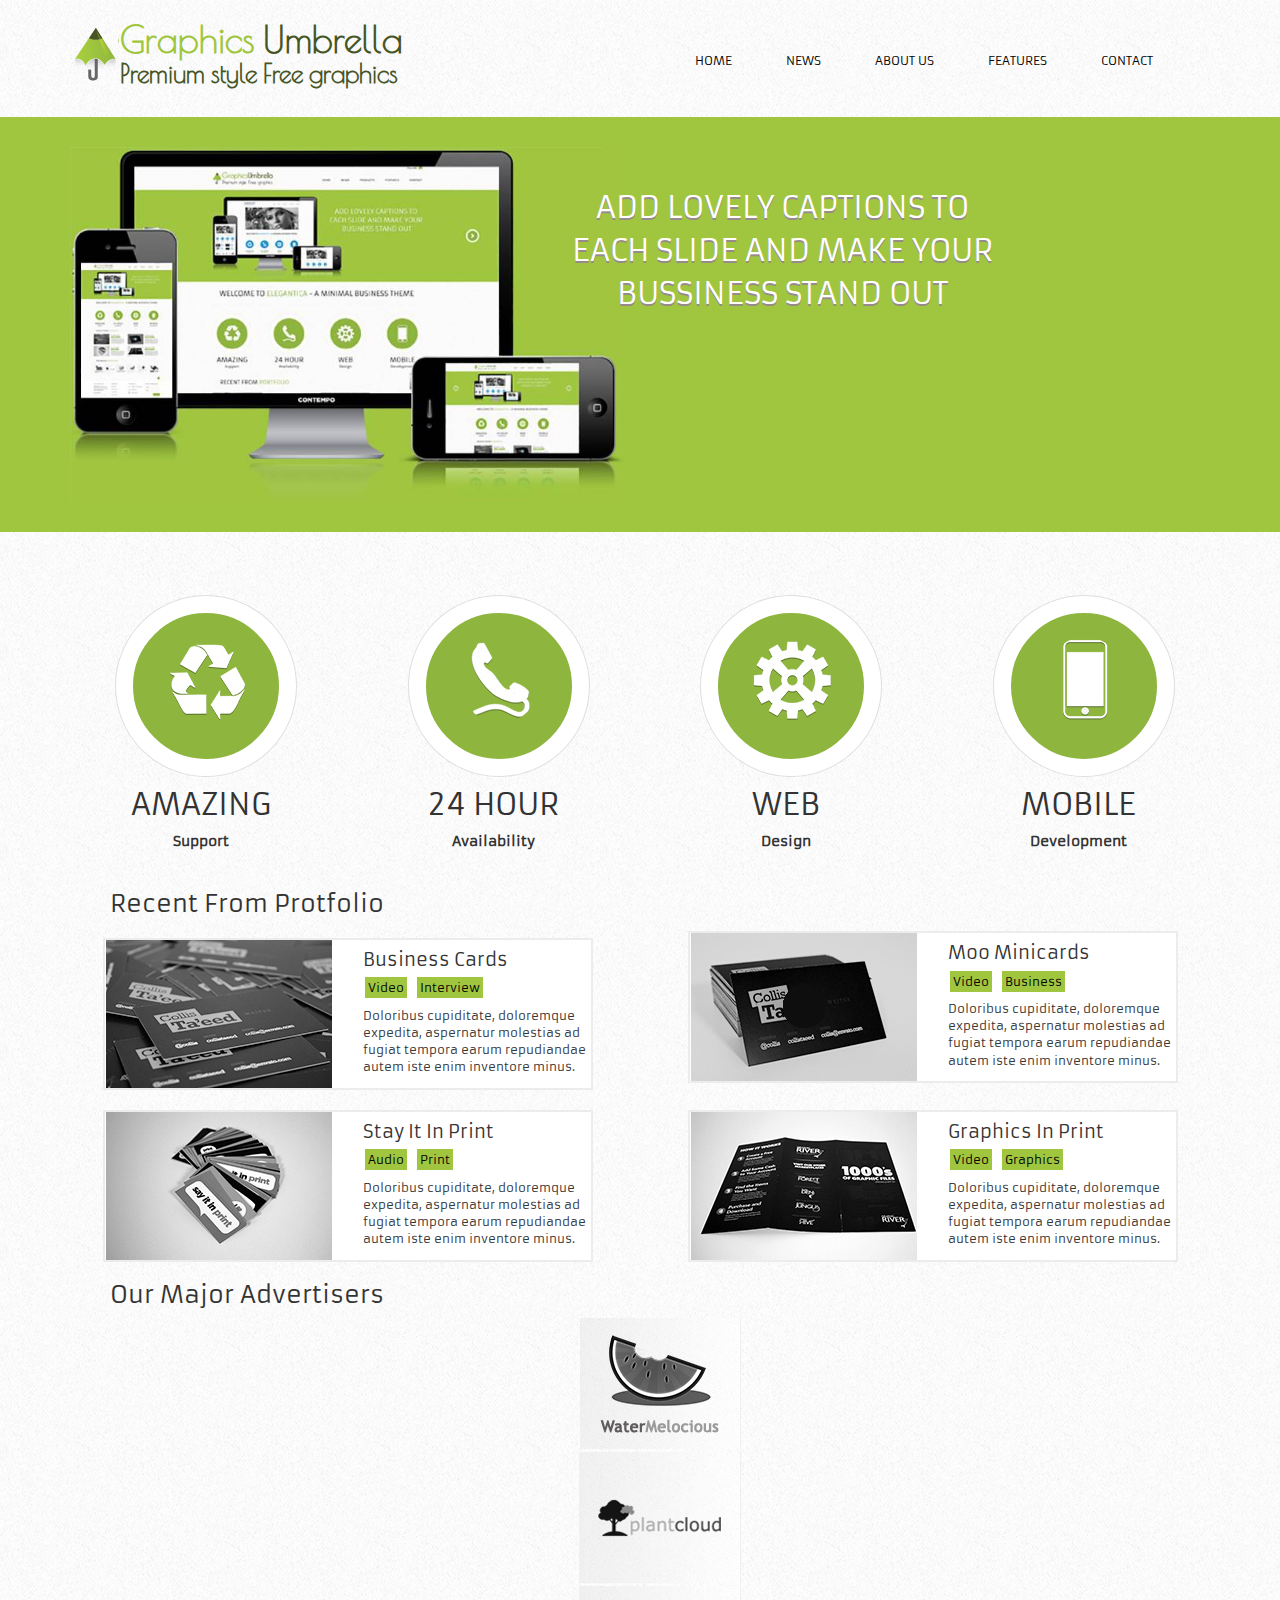
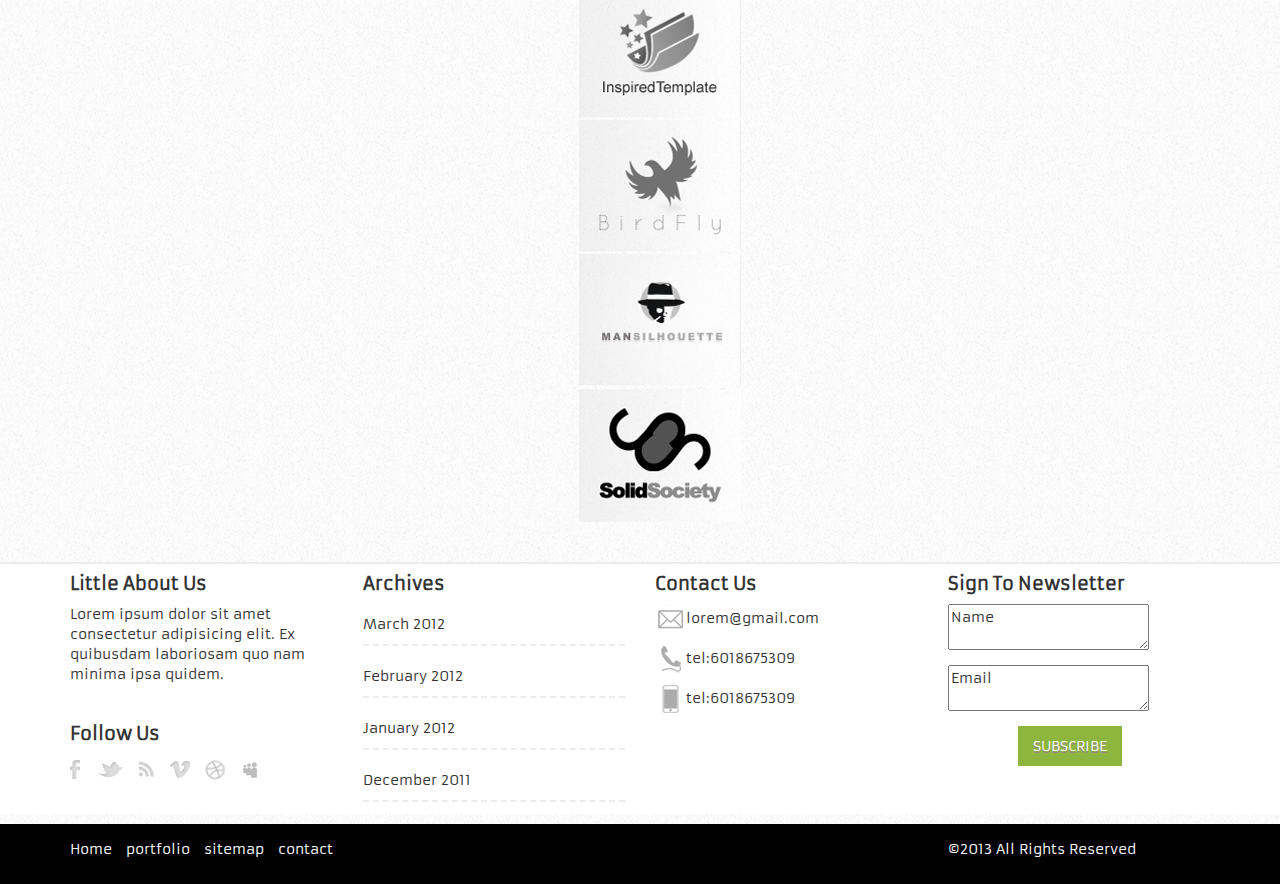
<file: index.html>
<!DOCTYPE html>
<html lang="en">
<head>
    <meta charset="UTF-8">
    <meta name="viewport" content="width=device-width, initial-scale=1.0">
    <meta http-equiv="X-UA-Compatible" content="ie=edge">
    <title>Graphics Umbrella</title>
    <link rel="stylesheet" href="css/bootstrap.css">
    <link href="https://fonts.googleapis.com/css?family=Armata|Poiret+One&display=swap" rel="stylesheet">
    <link rel="stylesheet" href="css/style.css">
</head>
<body>
    <div class="wrapper">
        <div class="header">
            <div class="container">
                <div class="row">
                    <div class="col-sm-6">
                        <div class="row">
                            <div class="col-sm-2">
                                <img src="media/logo_umbrella.png" alt="placeholder" class="logo">
                                <span class="sr-only"> Graphics Umbrella</span> 
                                <!-- sr-only screen reader only -->
                            </div>
                            <div class="col-sm-10">
                            <h1 class="top"><strong><span>Graphics</span> Umbrella</strong></h1>
                            <h1 class="bottom"><strong>Premium style Free graphics</strong> </h1>
                            </div>
                        </div>
                    </div><!-- ./col-sm-6 -->
                    <div class="col-sm-6">
                        <div class="top_nav">
                            <ul class="index">
                                    <li class="index"><a href="#link">Home</a></li>
                                    <li class="index"><a href="file:///C:/Users/Toya/Desktop/lessons/projects/graphicsumbrella/index3.html#link" target="_blank">News</a></li>
                                    <li class="index"><a href="file:///C:/Users/Toya/Desktop/lessons/projects/graphicsumbrella/index2.html" target="_blank">About Us</a></li>
                                    <li class="index"><a href="#link">Features</a></li>
                                    <li class="index"><a href="#link">Contact</a></li>
                                </ul>
                        </div><!-- ./top_nav -->
                    </div><!-- ./ col-sm-6-->
                </div><!-- ./row -->
            </div><!-- ./container -->
        </div><!-- ./header -->
            
        <div class="main">
            <div class="hero">
                <div class="container">
                    <div class="row"> 
                        <div class="col-sm-6">
                            <a href="#link">
                                <img class="img-responsive" src="media/hero-image.jpg" alt="image of tablet and cell phone">
                            </a>
                        </div><!-- /.col-sm-3 -->
                        
                        <div class="col-sm-6">
                            <p>add lovely captions to <br> each slide and make your <br> bussiness stand out</p>
                        </div><!-- /.col-sm-3 -->
                    </div><!-- /.row  -->
                </div><!-- /.container  -->
            </div><!-- /.hero -->

            <div class="branding">
                <div class="container">
                    <div class="services">
                        <div class="row">
                            <div class="col-sm-3 round">
                                <div class="border"></div>
                                <img class="img-responsive " src="media/icon-recycle.gif" alt="" ><h2>amazing</h2>
                                <p><strong>support</strong> </p> 
                            </div><!-- /.col-sm-3 -->
                            
                            <div class="col-sm-3 round">
                                <div class="border"></div>
                                <img class="img-responsive " src="media/icon-phone.gif" alt="">
                                <h2>24 hour</h2>
                                <p><strong>availability</strong></p>
                            </div><!-- /.col-sm-3 -->
                            
                            <div class="col-sm-3 round">
                                <div class="border"></div>
                                <img class="img-responsive " src="media/icon-cog.gif" alt="">
                                <h2>web</h2>
                                <p><strong>design</strong> </p>
                            </div><!-- /.col-sm-3 -->
                            
                            <div class="col-sm-3 round">
                                <div class="border"></div>
                                <img class="img-responsive " src="media/icon-mobile.gif" alt="">
                                <h2>mobile</h2>
                                <p><strong>development</strong> </p>
                            </div><!-- /.col-sm-3 -->
                      
                        </div><!-- /.row -->
                    </div><!-- /.services -->
                        
                    <div class="portfolio">
                        <div class="background"></div>
                        <div class="row">
                            <div class="col-sm-6">
                                <h3>recent from protfolio</h3>
                                    <div class="prints">
                                    <div class="row">
                                        <div class="col-sm-6">
                                        <img class="img-responsive " src="media/callout-1.jpg" alt="image">
                                    </div>
                                    <div class="col-sm-6">
                                        <h4>business cards</h4>
                                            <ul class="index">
                                                <li class="index button"><a  href="#link"> video</a></li>
                                                <li class="index button"><a href="#link">interview</a></li>
                                            </ul>
                                            <p>Doloribus cupiditate, doloremque expedita, aspernatur molestias ad fugiat tempora earum repudiandae autem iste enim inventore minus.</p>
                                    </div><!-- /.  -->
                                </div><!-- /.  -->
                            </div><!-- /.prints  -->
                            </div><!-- /.col-sm-6 -->
                            
                            <div class="col-sm-6">
                            <div class="prints">
                                <div class="row">
                                    <div class="col-sm-6">
                                        <img class="img-responsive " src="media/callout-2.jpg" alt="image">
                                    </div>
                                    <div class="col-sm-6">
                                        <h4>moo minicards</h4>
                                            <ul class="index">
                                                <li class="index button"><a href="#link">video</a></li>
                                                <li class="index button"><a href="#link">business</a></li>
                                            </ul>
                                            <p>Doloribus cupiditate, doloremque expedita, aspernatur molestias ad fugiat tempora earum repudiandae autem iste enim inventore minus.</p>
                                    </div><!-- /.  -->
                                </div><!-- /.  -->
                            </div><!-- /.prints  -->
                            </div><!-- /.col-sm-6 -->
                        </div> <!-- /.row -->

                        <div class="row">
                            <div class="col-sm-6">
                            <div class="prints">
                                <div class="row">
                                    <div class="col-sm-6">
                                        <img class="img-responsive " src="media/callout-3.jpg" alt="image">
                                    </div>
                                    <div class="col-sm-6">
                                        <h4>stay it in print</h4>
                                            <ul class="index">
                                                <li class="index button"><a href="#link"> audio</a></li>
                                                <li class="index button"><a href="#link">print</a></li>
                                            </ul>
                                            <p>Doloribus cupiditate, doloremque expedita, aspernatur molestias ad fugiat tempora earum repudiandae autem iste enim inventore minus.</p>
                                    </div><!-- /.  -->
                                </div><!-- /.  -->
                            </div><!-- /.prints  -->
                            </div><!-- /.col-sm-6 -->
                            
                            <div class="col-sm-6">
                            <div class="prints">
                                <div class="row">
                                    <div class="col-sm-6">
                                        <img class="img-responsive " src="media/callout-4.jpg" alt="image">
                                    </div>
                                    <div class="col-sm-6">
                                        <h4>Graphics in print</h4>
                                            <ul class="index">
                                                <li class="index button"><a href="#link"> video</a></li>
                                                <li class="index button"><a href="#link">Graphics</a></li>
                                            </ul>
                                            <p>Doloribus cupiditate, doloremque expedita, aspernatur molestias ad fugiat tempora earum repudiandae autem iste enim inventore minus.</p>
                                    </div><!-- /.  -->
                                </div><!-- /.  -->
                            </div><!-- /.prints  -->
                            </div> <!-- /.col-sm-6 -->
                        </div> <!-- /.row -->
                    </div><!-- /.portfolio -->
                   
                    <div class="advertisers">
                        <div class="row">
                            <div class="col-sm-12">
                                <h3>our major advertisers</h3>
                                    <ul class="index">
                                        <li class="index"><a href="#link"><img class="img-responsive " src="media/water.jpg" alt=""></a></li>
                                        <li class="index"><a href="#link"><img class="img-responsive " src="media/plant.jpg" alt=""></a></li>
                                        <li class="index"><a href="#link"><img class="img-responsive " src="media/inspired.jpg" alt=""></a></li>
                                        <li class="index"><a href="#link"><img class="img-responsive " src="media/bird.jpg" alt=""></a></li>
                                        <li class="index"><a href="#link"><img class="img-responsive " src="media/man.jpg" alt=""></a></li>
                                        <li class="index"><a href="#link"><img class="img-responsive " src="media/solid.jpg" alt=""></a></li>
                                    </ul>
                            </div>
                        </div><!-- /.row -->

                    </div><!-- /.advertisers -->
                </div><!-- /.container -->
            </div><!-- /.branding -->
        </div><!-- /.main -->
        
        <div class="footer">
            <div class="container">
                <div class="row">
                    <div class="contact">
                        <div class="col-sm-3">
                            <div class="div">
                                <h4><strong>little about us</strong> </h4>
                                <p>Lorem ipsum dolor sit amet consectetur adipisicing elit. Ex quibusdam laboriosam quo nam minima ipsa quidem.</p>
                            </div>
            
                            <div class="social">
                                <h4><strong>follow us</strong> </h4>
                                <div class="left">
                                    <ul class="index">
                                        <li class="index img-responsive "><a href="#link"><img src="media/icons-small-fb.gif" alt="social link"></a></li>
                                        <li class="index img-responsive"><a href="#link"><img src="media/icons-small-tw.gif" alt="social link"></a></li>
                                        <li class="index img-responsive"><a href="#link"><img src="media/icons-small-rss.gif" alt="social link"></a></li>
                                        <li class="index img-responsive"><a href="#link"><img src="media/icons-small-vimeo.gif" alt="social link"></a></li>
                                        <li class="index img-responsive"><a href="#link"><img src="media/icons-small-dribble.gif" alt="social link"></a></li>
                                        <li class="index img-responsive"><a href="#link"><img src="media/icons-small-blogger.gif" alt="social link"></a></li>
                                    </ul>
                                </div>
                            </div>
                        </div><!-- /.col-sm-3 -->
                    
                    <div class="col-sm-3">
                        <div class="archive">
                        <h4><strong>archives</strong></h4>
                            <p class="archives">march 2012</p>
                            <p class="archives">february 2012</p>
                            <p class="archives">january 2012</p>
                            <p class="archives">december 2011</p>
                            
                        </div>
                    </div><!-- /.col-sm-3 -->
                    
                    <div class="col-sm-3">
                        <div class="contact">
                        <h4><strong>Contact Us</strong></h4>
                            <p><img src="media/icon-small-envelope.gif" alt="">lorem@gmail.com</p>
                            <p><img src="media/icon-small-phone.gif" alt="">tel:6018675309</p>
                            <p><img src="media/icon-small-mobile.gif" alt="">tel:6018675309</p>

                        <!-- <ul class="index">
                            <li><img src="media/icon-small-envelope.gif" alt=""><a href="mailto:lorem@gmail.com">mailto:lorem@gmail.com</a></li>
                            <li><img src="media/icon-small-phone.gif" alt=""><a href="tel:6018675309">tel:6018675309</a></li>
                            <li><img src="media/icon-small-mobile.gif" alt=""><a href="tel:6018675309">tel:6018675309</a></li>
                        </ul> -->
                   
                        </div>
                    </div><!-- /.col-sm-3 -->
                    
                    <div class="col-sm-3">
                        <div class="div">
                            <h4><strong>sign to newsletter</strong></h4>
                                <form action="Xlink">
                                    <p><textarea name="name" id="name" cols="20" rows="">Name</textarea></p> 
                                    <p><textarea name="email" id="email" cols="20" rows="">Email</textarea></p>  
                                     <input class="submit" type="submit" name="submit" value="subscribe">
                                    
                                </form>
                        </div>

                    </div><!-- /.col-sm-3 -->
                    
                    </div><!-- /.contact -->
                    
                </div><!-- /.row -->
            </div><!-- /.container -->
        </div><!-- /.footer -->

        <div class="footernav">
            <div class="container">
                <div class="row">
                    <div class="col-sm-9">
                        <ul class="index">
                            <li class="index"><a href="#link">Home</a></li>
                            <li class="index"><a href="#link">portfolio</a></li>
                            <li class="index"><a href="#link">sitemap</a></li>
                            <li class="index"><a href="#link">contact</a></li>
                        </ul>
                    </div><!-- /.col-sm-8 -->

                    <div class="col-sm-3">
                        <div class="copyright">
                            <p>&copy;2013 All Rights Reserved</p>
                        </div><!-- /.copyright -->
                    </div><!-- /.col-sm-4 -->
                </div><!-- /.row -->
            </div><!-- /.container -->
        </div><!-- /.footernav -->
    </div> <!-- .wrapper -->  

</body>
</html>
</file>
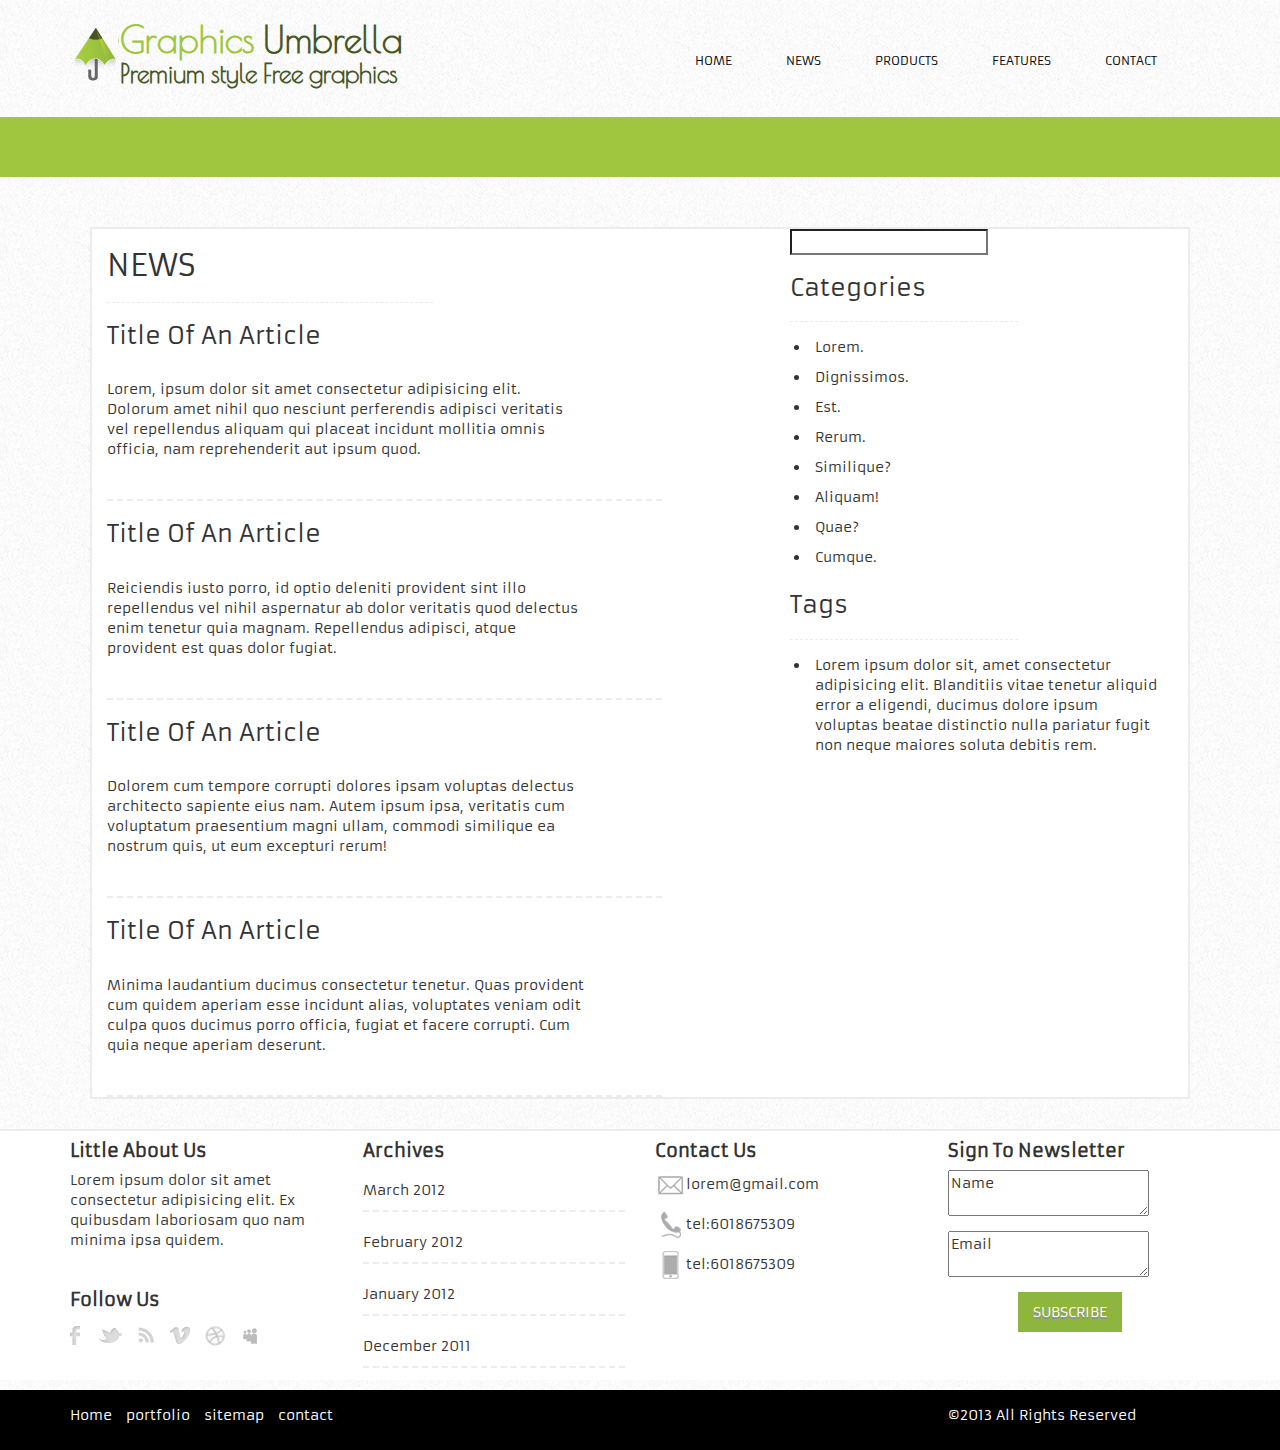
<file: index3.html>
<!DOCTYPE html>
<html lang="en">
<head>
    <meta charset="UTF-8">
    <meta name="viewport" content="width=device-width, initial-scale=1.0">
    <meta http-equiv="X-UA-Compatible" content="ie=edge">
    <title>Graphics Umbrella</title>
    <link rel="stylesheet" href="css/bootstrap.css">
    <link href="https://fonts.googleapis.com/css?family=Armata|Poiret+One&display=swap" rel="stylesheet">
    <link rel="stylesheet" href="css/style.css">
</head>
<body>
    <div class="wrapper">
        <div class="header">
            <div class="container">
                <div class="row">
                    <div class="col-sm-6">
                        <div class="row">
                            <div class="col-sm-2">
                                <img src="media/logo_umbrella.png" alt="placeholder" class="logo">
                                <span class="sr-only"> Graphics Umbrella  </span> 
                                <!-- sr-only screen reader only -->
                            </div>
                            <div class="col-sm-10">
                            <h1 class="top"><strong><span>Graphics</span> Umbrella</strong></h1>
                            <h1 class="bottom"><strong>Premium style Free graphics</strong> </h1>
                            </div>
                        </div>
                    </div><!-- ./col-sm-6 -->
                    <div class="col-sm-6">
                        <div class="top_nav">
                            <ul class="index">
                                <li class="index"><a href="#link">Home</a></li>
                                <li class="index"><a href="#link">News</a></li>
                                <li class="index"><a href="#link">Products</a></li>
                                <li class="index"><a href="#link">Features</a></li>
                                <li class="index"><a href="#link">Contact</a></li>
                            </ul>
                        </div><!-- ./top_nav -->
                    </div><!-- ./ col-sm-6-->
                </div><!-- ./row -->
            </div><!-- ./container -->
        </div><!-- ./header -->

        <div class="green"></div>

        <div class="main_white">
            <div class="container">
                <div class="row">
                    <div class="col-sm-7">
                        <h2>news</h2>
                            <div class="article">
                            <h3>title of an article</h3>
                                <p>Lorem, ipsum dolor sit amet consectetur adipisicing elit. Dolorum amet nihil quo nesciunt perferendis adipisci veritatis vel repellendus aliquam qui placeat incidunt mollitia omnis officia, nam reprehenderit aut ipsum quod.</p>
                            </div>

                            <div class="article">
                            <h3>title of an article</h3>
                                <p>Reiciendis iusto porro, id optio deleniti provident sint illo repellendus vel nihil aspernatur ab dolor veritatis quod delectus enim tenetur quia magnam. Repellendus adipisci, atque provident est quas dolor fugiat.</p>
                            </div>

                            <div class="article">
                            <h3>title of an article</h3>
                                <p>Dolorem cum tempore corrupti dolores ipsam voluptas delectus architecto sapiente eius nam. Autem ipsum ipsa, veritatis cum voluptatum praesentium magni ullam, commodi similique ea nostrum quis, ut eum excepturi rerum!</p>
                            </div>

                            <div class="article">
                            <h3>title of an article</h3>
                                <p>Minima laudantium ducimus consectetur tenetur. Quas provident cum quidem aperiam esse incidunt alias, voluptates veniam odit culpa quos ducimus porro officia, fugiat et facere corrupti. Cum quia neque aperiam deserunt.</p>
                            </div>

                    </div>
                    <div class="col-sm-5 ">
                        <form action="search">
                            <input type="search">
                        </form>

                        <h3>categories</h3>
                            <ul>
                                <li>Lorem.</li>
                                <li>Dignissimos.</li>
                                <li>Est.</li>
                                <li>Rerum.</li>
                                <li>Similique?</li>
                                <li>Aliquam!</li>
                                <li>Quae?</li>
                                <li>Cumque.</li>
                            </ul>
                        <div >
                        <h3>tags</h3>
                            <ul>
                                <li>Lorem ipsum dolor sit, amet consectetur adipisicing elit. Blanditiis vitae tenetur aliquid error a eligendi, ducimus dolore ipsum voluptas beatae distinctio nulla pariatur fugit non neque maiores soluta debitis rem.</li>
                            </ul>
                        </div>

                    </div>
                </div>
            </div>
        </div>

        <div class="footer">
                <div class="container">
                    <div class="row">
                        <div class="contact">
                            <div class="col-sm-3">
                                <div class="div">
                                    <h4><strong>little about us</strong> </h4>
                                    <p>Lorem ipsum dolor sit amet consectetur adipisicing elit. Ex quibusdam laboriosam quo nam minima ipsa quidem.</p>
                                </div>
                
                                <div class="social">
                                    <h4><strong>follow us</strong> </h4>
                                    <div class="left">
                                        <ul class="index">
                                            <li class="index img-responsive "><a href="#link"><img src="media/icons-small-fb.gif" alt="social link"></a></li>
                                            <li class="index img-responsive"><a href="#link"><img src="media/icons-small-tw.gif" alt="social link"></a></li>
                                            <li class="index img-responsive"><a href="#link"><img src="media/icons-small-rss.gif" alt="social link"></a></li>
                                            <li class="index img-responsive"><a href="#link"><img src="media/icons-small-vimeo.gif" alt="social link"></a></li>
                                            <li class="index img-responsive"><a href="#link"><img src="media/icons-small-dribble.gif" alt="social link"></a></li>
                                            <li class="index img-responsive"><a href="#link"><img src="media/icons-small-blogger.gif" alt="social link"></a></li>
                                        </ul>
                                    </div>
                                </div>
                            </div><!-- /.col-sm-3 -->
                        
                        <div class="col-sm-3">
                            <div class="archive">
                            <h4><strong>archives</strong></h4>
                                <p class="archives">march 2012</p>
                                <p class="archives">february 2012</p>
                                <p class="archives">january 2012</p>
                                <p class="archives">december 2011</p>
                                
                            </div>
                        </div><!-- /.col-sm-3 -->
                        
                        <div class="col-sm-3">
                            <div class="contact">
                            <h4><strong>Contact Us</strong></h4>
                                <p><img src="media/icon-small-envelope.gif" alt="">lorem@gmail.com</p>
                                <p><img src="media/icon-small-phone.gif" alt="">tel:6018675309</p>
                                <p><img src="media/icon-small-mobile.gif" alt="">tel:6018675309</p>
    
                            <!-- <ul class="index">
                                <li><img src="media/icon-small-envelope.gif" alt=""><a href="mailto:lorem@gmail.com">mailto:lorem@gmail.com</a></li>
                                <li><img src="media/icon-small-phone.gif" alt=""><a href="tel:6018675309">tel:6018675309</a></li>
                                <li><img src="media/icon-small-mobile.gif" alt=""><a href="tel:6018675309">tel:6018675309</a></li>
                            </ul> -->
                       
                            </div>
                        </div><!-- /.col-sm-3 -->
                        
                        <div class="col-sm-3">
                            <div class="div">
                                <h4><strong>sign to newsletter</strong></h4>
                                    <form action="Xlink">
                                        <p><textarea name="name" id="name" cols="20" rows="">Name</textarea></p> 
                                        <p><textarea name="email" id="email" cols="20" rows="">Email</textarea></p>  
                                         <input class="submit" type="submit" name="submit" value="subscribe">
                                        
                                    </form>
                            </div>
    
                        </div><!-- /.col-sm-3 -->
                        
                        </div><!-- /.contact -->
                        
                    </div><!-- /.row -->
                </div><!-- /.container -->
            </div><!-- /.footer -->
    
            <div class="footernav">
                <div class="container">
                    <div class="row">
                        <div class="col-sm-9">
                            <ul class="index">
                                <li class="index"><a href="#link">Home</a></li>
                                <li class="index"><a href="#link">portfolio</a></li>
                                <li class="index"><a href="#link">sitemap</a></li>
                                <li class="index"><a href="#link">contact</a></li>
                            </ul>
                        </div><!-- /.col-sm-8 -->
    
                        <div class="col-sm-3">
                            <div class="copyright">
                                <p>&copy;2013 All Rights Reserved</p>
                            </div><!-- /.copyright -->
                        </div><!-- /.col-sm-4 -->
                    </div><!-- /.row -->
                </div><!-- /.container -->
            </div><!-- /.footernav -->
        </div> <!-- .wrapper -->  
    
    </body>
    </html>
</file>
<file: css/style.css>
* {
    box-sizing: border-box;
    margin: 0 auto;
}
body {
    font-family: 'Armata', sans-serif;
}
.wrapper{
    background-image: url("../media/pattern.jpg");
    /* background-color: aqua; */
}
h1 {
    font-family: 'Poiret One', cursive;
    color: #475524;
    margin-top: 0px;
    margin-left: -48px;
}
h1 span {
    color: #a0c63f;
}
.bottom {
    font-size: 25px;
    margin-top: -10px;
}
.index ul {
    list-style: none;
}
.index li {
    display: inline;
}
a{
    text-decoration: none;
    color: black;
}
a:hover {
    text-decoration: none;
    color: #a0c63f;
}
.top_nav{
    padding-top: 30px;
    text-transform: uppercase;
}
.top_nav a {
    margin-right: 50px;
    font-size: 12px;
}
.header {
    padding: 20px;
}
.hero {
    background-color: #a0c63f;
    padding: 30px;
}

.hero p{
    font-size: 30px;
    color: white;
    text-transform: uppercase;
    text-shadow: 0px 2px rgb(150, 138, 138);
    text-align: center;
    margin-top: 40px;
    margin-left: -300px;
}
.branding {
    margin-top: 60px;
}
.services {
    margin-bottom: 50px;
    
}
.round img{
    position: relative;
    border-radius: 50%;
    top: 45px;
    left: 6px;
}
.border {
    position: absolute;
    width: 180px;
    height: 180px;
    border-radius: 100px;
    top: 4px;
    left: 61px;
    border: 17px solid white;
    background: #8eb53e;
    box-shadow: 0px 0px 0px 1px #dedede;
}
.services h2{
padding-top: 90px;
text-align: center;
text-transform: uppercase;
}
.services p{
    text-align: center;
    text-transform: capitalize;
}

.portfolio h3{
    margin-top: -20px;   
    background-image: url("../media/dash.gif") 
    background-repeat: repeat-x;
}

.prints {
    margin-top: 20px;
    background-color: white;
    width: 49rem;
    border: 2px solid rgb(238, 235, 235);
    font-size: 12px;
    text-align: left;
    /* font-weight: bold; */
}
.button {
    padding: 3px;
    background-color: #a0c63f;
    color: white;
    margin-left: -38px;
    margin-right: 45px;
    text-transform: capitalize;
}

h2{
    text-transform: uppercase;
}
h3{
    text-transform: capitalize;
    margin-left: 40px;
}

h4{
    text-transform: capitalize;
}
.archive{
    text-transform: capitalize;
    
}
.archives {
    border-bottom: 2px dashed rgb(238, 235, 235);
    padding: 10px 0px 10px 0px;
}

.social {
    padding-top: 20px;
    padding-bottom: 20px;
}
.left {
    margin-left: -50px;
}
.submit{
    margin-left: 70px;
    background-color: #8eb53e;
    padding: 10px 15px 10px 15px;
    border: none;
    color: white;
    text-transform: uppercase;
    text-shadow: 0px 2px rgb(150, 138, 138);
}
.footer {
    margin-top: 30px;
    background-color:white; 
    border-top: 2px solid rgb(238, 235, 235);
}

.footernav{
    background-color: black;
    color: white;
    padding: 15px;
    margin-top: 10px;
}
.footernav a{
    color: white;
    padding-right: 50px;
    margin-top: 10px;
    margin-left: -40px;
}

.green{
    width: 100%;
    background: #a0c63f;
    padding: 30px;
}
.main_white{
    background-color: white;
    width: 110rem;
    margin-top: 50px;
    border: 2px solid rgb(238, 235, 235);
}
.main_white p{
    padding-top: 30px;
    padding-right: 75px;
}
.main_white h2{
    width: 50%;
    padding-bottom: 20px;
    margin-left: 0px;
    border-bottom: 1px dashed rgb(238, 235, 235);

}
.main_white h3{
    width: 50%;
    padding-bottom: 20px;
    margin-left: 0px;
    border-bottom: 1px dashed rgb(238, 235, 235);

}
.main_white li{
    padding: 5px;
    margin-left: -20px;
    padding-right: 90px;
}

.more_info img{
    margin-top: 37px;
}
.article h3{
    border-bottom: none;

}
.article p{
    padding-top: 0px;
    padding-bottom: 30px;
}
.article {
    width: 85%;
    border-bottom: 2px dashed rgb(238, 235, 235);
    margin-left: 0px;
}

/* @ media */
/* index 1, header, footer - 1024 */
@media only screen and (max-width: 1025px) {
    .top_nav li{
        margin-left: -20px;
    }
    .main p{
        margin-left: -30px;
    }
    .border {
        left: 37px;
    }
    .prints p{
        font-size: 10px;
        margin-bottom: 0px;
        padding-left: 12px;
    }
    .prints {
        width: 39rem;
    }
    .advertisers li{
        display: inline-flex;
        padding: 30px 50px;
    }
    }

    /* index 2 - 1024 */
    @media only screen and (max-width: 1025px) {
        .main_white {
            width: 100rem;
        }
    }

/* @media tablet
 index 1, header, footer */
 @media only screen and(max-width: 769px) {

    
    h1{
        margin-top: 10px;
        margin-left: 5px;
        font-size: 10px;
    }

 }
</file>
